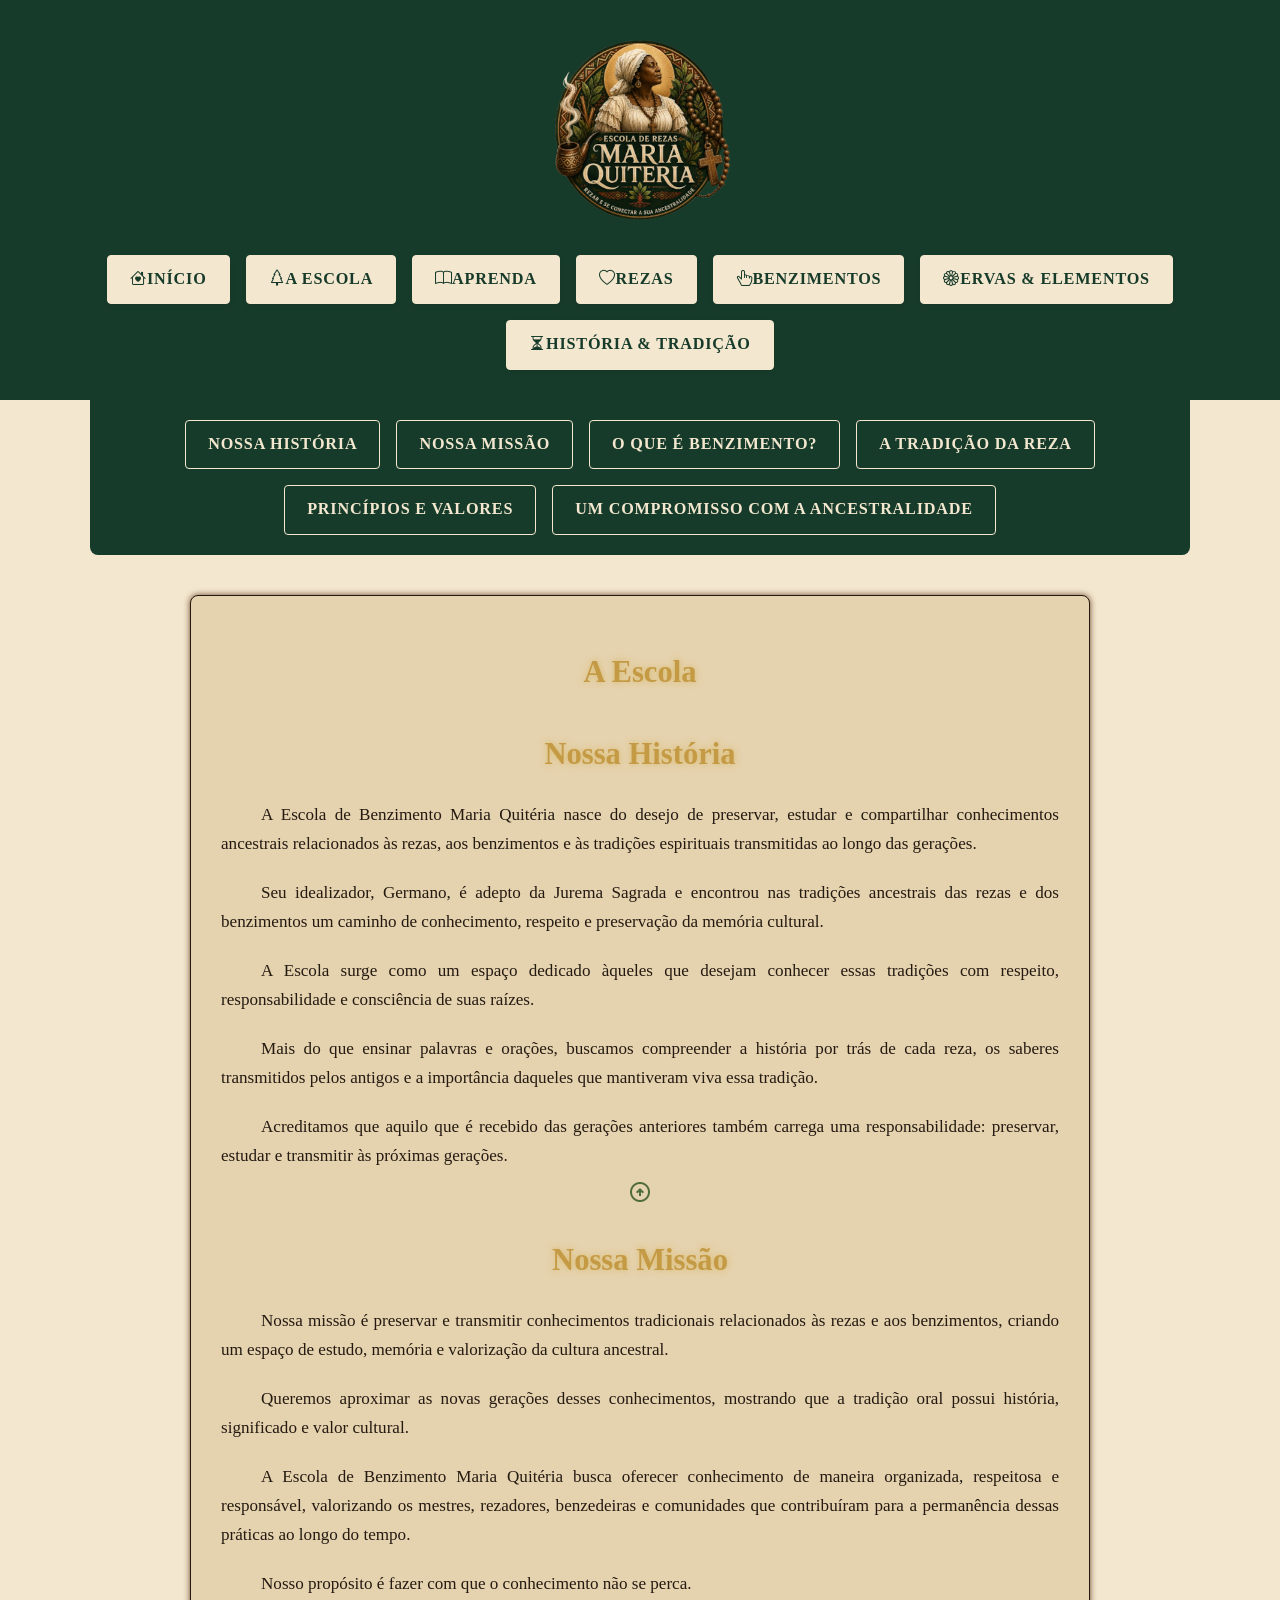
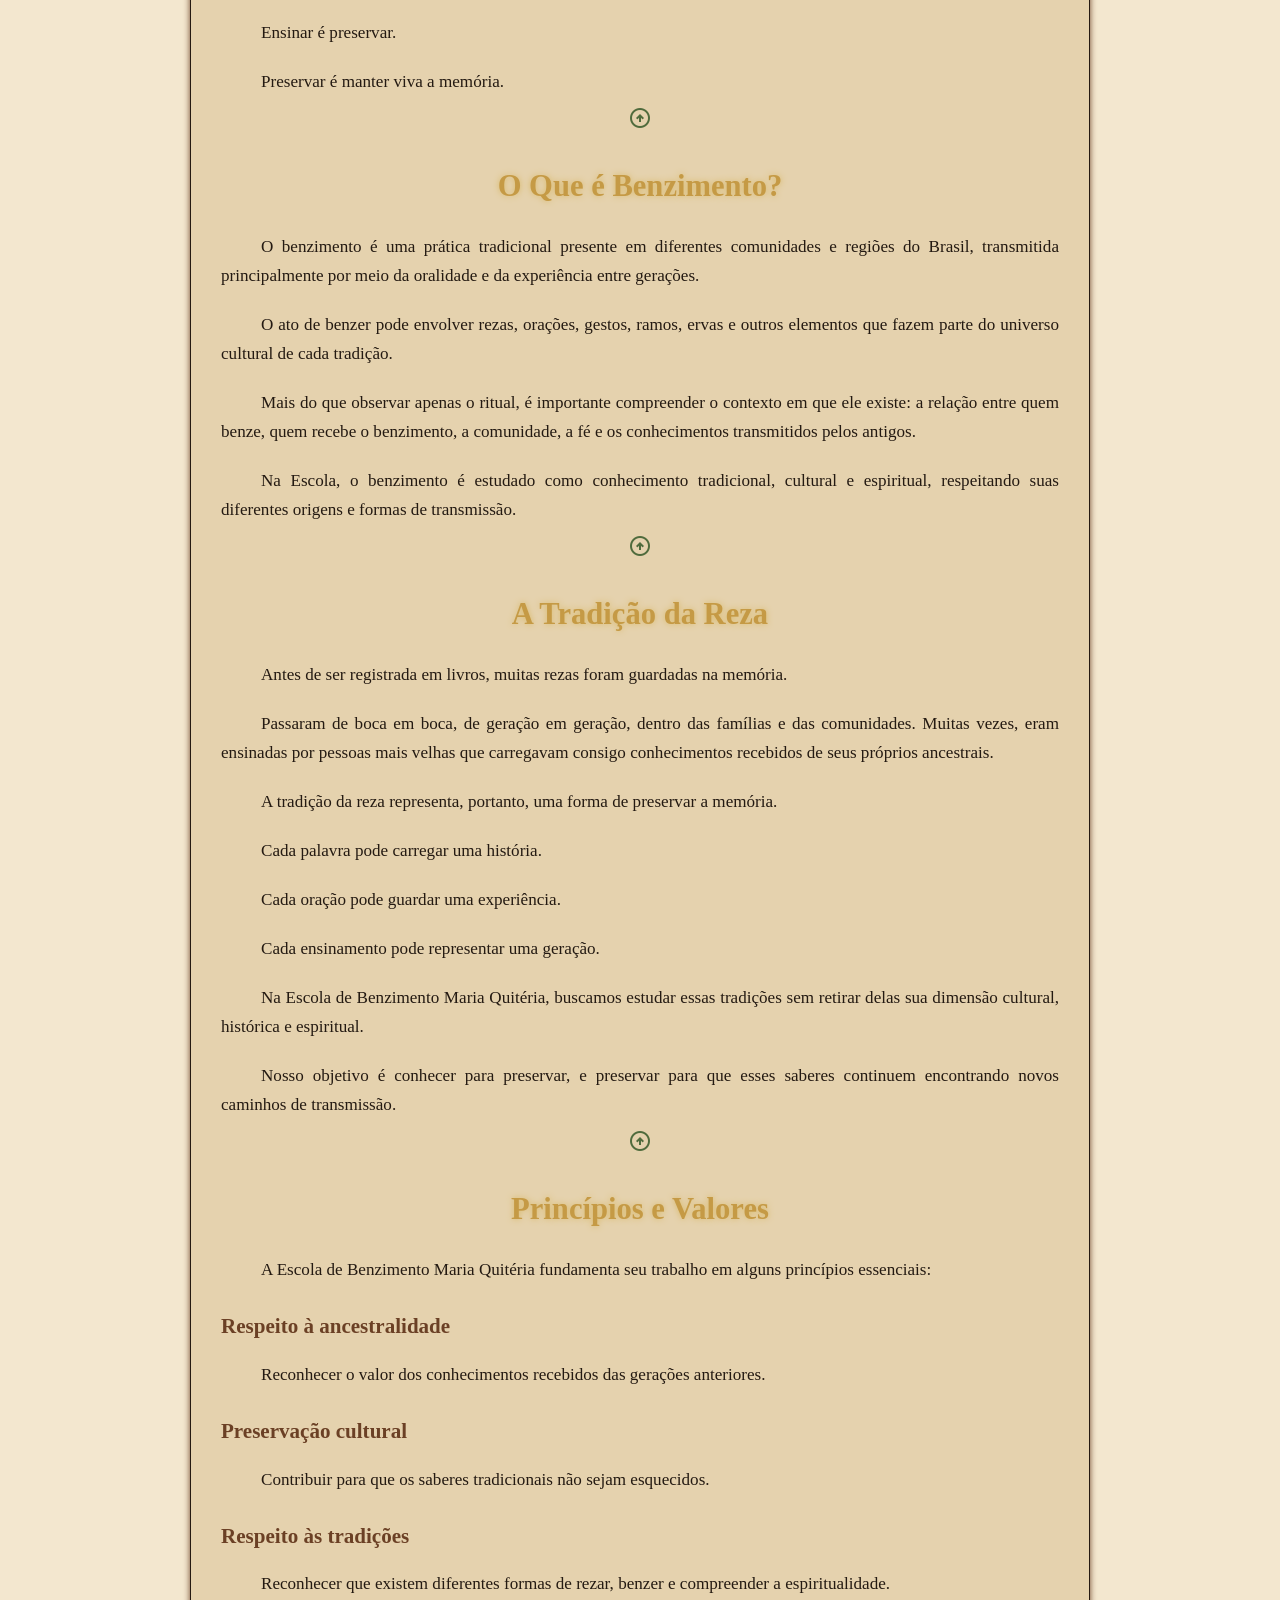
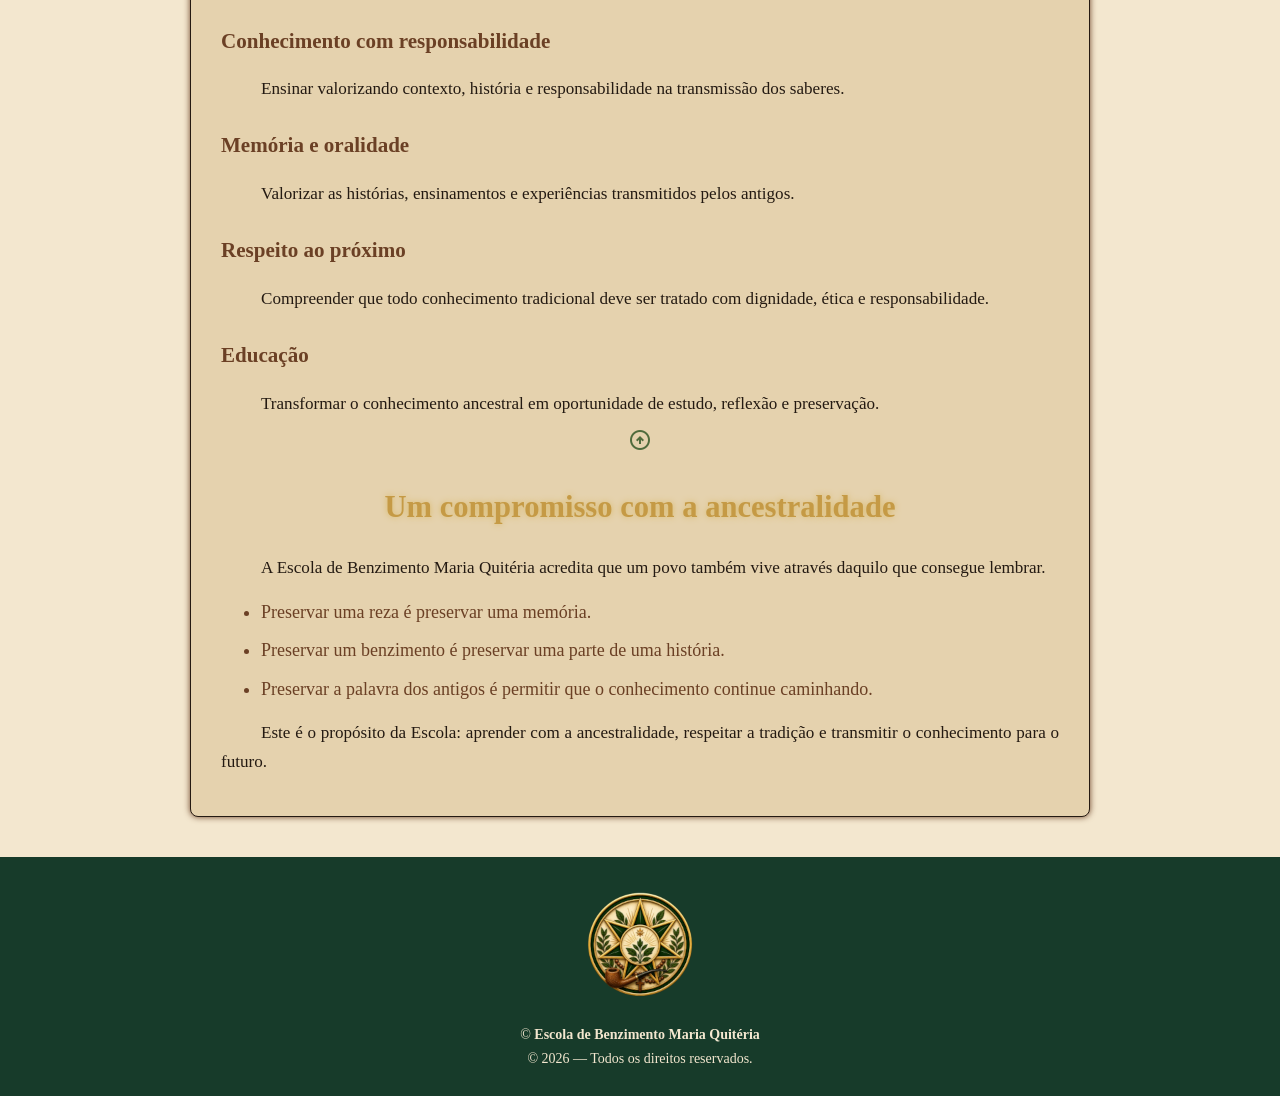
<file: index.html>
<!DOCTYPE html>
<html lang="pt-BR">
<head>
                    <meta charset="UTF-8">
                    <meta name="viewport" content="width=device-width, initial-scale=1.0">
                    <link rel="stylesheet"href="https://cdn.jsdelivr.net/npm/bootstrap-icons@1.13.1/font/bootstrap-icons.min.css">
                   <link rel="stylesheet" href="https://fonts.googleapis.com/css2?family=Material+Symbols+Outlined:opsz,wght,FILL,GRAD@24,400,0,0&icon_names=arrow_circle_up" />
                    <link rel="stylesheet" href="estilos/style.css">
                    <title>Escola de Rezas | Maria Quitéria</title>
</head>
<body>
       <header>
          
          <img src="imagens/logo-1.png" alt="" class="logo">
          <nav class="menu">

                
                       <a href="#"><i class="bi bi-house-heart"></i><span>Início</span> </a>
                  
                       <a href="#"><i class="bi bi-tree"></i><span>A Escola</span> </a>
                   
                       <a href="#"> <i class="bi bi-book"></i> <span>Aprenda</span> </a>
                   
                       <a href="#"><i class="bi bi-heart"></i><span>Rezas</span></a>
                  
                       <a href="#"><i class="bi bi-hand-index-thumb"></i><span>Benzimentos</span></a>
                    
                       <a href="#"> <i class="bi bi-flower1"></i><span>Ervas &amp; Elementos</span> </a>
                   
                       <a href="#" class="box"><i class="bi bi-hourglass-split"></i><span>História &amp; Tradição</span></a>
                  
          </nav>     
       </header> 
       <nav class="nav-sub">
           <a href="#sub-1">Nossa História</a>
           <a href="#sub-2">Nossa Missão</a>
           <a href="#sub-3">O Que é Benzimento?</a>
           <a href="#sub-4">A Tradição da Reza</a>
           <a href="#sub-5">Princípios e Valores</a>
           <a href="#sub-6">Um compromisso com a ancestralidade</a>
            
       </nav>
       <main class="container">
           
           <section class="principal">
                    <h1>A Escola</h1>
                    <h2 id="sub-1">Nossa História</h2>

                    <p>A Escola de Benzimento Maria Quitéria nasce do desejo de preservar, estudar e compartilhar conhecimentos ancestrais relacionados às rezas, aos benzimentos e às tradições espirituais transmitidas ao longo das gerações.</p>

                    <p>Seu idealizador, Germano, é adepto da Jurema Sagrada e encontrou nas tradições ancestrais das rezas e dos benzimentos um caminho de conhecimento, respeito e preservação da memória cultural.</p>

                    <p>A Escola surge como um espaço dedicado àqueles que desejam conhecer essas tradições com respeito, responsabilidade e consciência de suas raízes.</p>

                    <p>Mais do que ensinar palavras e orações, buscamos compreender a história por trás de cada reza, os saberes transmitidos pelos antigos e a importância daqueles que mantiveram viva essa tradição.</p>

                    <p>Acreditamos que aquilo que é recebido das gerações anteriores também carrega uma responsabilidade: preservar, estudar e transmitir às próximas gerações.</p>
                  <a href="index.html" class="topo"><span class="material-symbols-outlined">arrow_circle_up</span></a>

                    <h2 id="sub-2">Nossa Missão</h2>

                    <p>Nossa missão é preservar e transmitir conhecimentos tradicionais relacionados às rezas e aos benzimentos, criando um espaço de estudo, memória e valorização da cultura ancestral.</p>

                    <p>Queremos aproximar as novas gerações desses conhecimentos, mostrando que a tradição oral possui história, significado e valor cultural.</p>

                    <p>A Escola de Benzimento Maria Quitéria busca oferecer conhecimento de maneira organizada, respeitosa e responsável, valorizando os mestres, rezadores, benzedeiras e comunidades que contribuíram para a permanência dessas práticas ao longo do tempo.</p>

                    <p>Nosso propósito é fazer com que o conhecimento não se perca.</p>

                    <p>Ensinar é preservar.</p>
                    <p>Preservar é manter viva a memória.</p>

                    <a href="index.html" class="topo"><span class="material-symbols-outlined">arrow_circle_up</span></a>

                    <h2 id="sub-3">O Que é Benzimento?</h2>

                    <p>O benzimento é uma prática tradicional presente em diferentes comunidades e regiões do Brasil, transmitida principalmente por meio da oralidade e da experiência entre gerações.</p>

                    <p>O ato de benzer pode envolver rezas, orações, gestos, ramos, ervas e outros elementos que fazem parte do universo cultural de cada tradição.</p>

                    <p>Mais do que observar apenas o ritual, é importante compreender o contexto em que ele existe: a relação entre quem benze, quem recebe o benzimento, a comunidade, a fé e os conhecimentos transmitidos pelos antigos.</p>

                    <p>Na Escola, o benzimento é estudado como conhecimento tradicional, cultural e espiritual, respeitando suas diferentes origens e formas de transmissão.</p>
                     <a href="index.html" class="topo"><span class="material-symbols-outlined">arrow_circle_up</span></a>
                    <h2 id="sub-4">A Tradição da Reza</h2>

                    <p>Antes de ser registrada em livros, muitas rezas foram guardadas na memória.</p>

                    <p>Passaram de boca em boca, de geração em geração, dentro das famílias e das comunidades. Muitas vezes, eram ensinadas por pessoas mais velhas que carregavam consigo conhecimentos recebidos de seus próprios ancestrais.</p>

                    <p>A tradição da reza representa, portanto, uma forma de preservar a memória.</p>

                    <p>Cada palavra pode carregar uma história.</p>
                    <p>Cada oração pode guardar uma experiência.</p>
                    <p>Cada ensinamento pode representar uma geração.</p>

                    <p>Na Escola de Benzimento Maria Quitéria, buscamos estudar essas tradições sem retirar delas sua dimensão cultural, histórica e espiritual.</p>

                    <p>Nosso objetivo é conhecer para preservar, e preservar para que esses saberes continuem encontrando novos caminhos de transmissão.</p>
                     <a href="index.html" class="topo"><span class="material-symbols-outlined">arrow_circle_up</span></a>
                    <h2 id="sub-5">Princípios e Valores</h2>

                    <p>A Escola de Benzimento Maria Quitéria fundamenta seu trabalho em alguns princípios essenciais:</p>

                    
                    <h3>Respeito à ancestralidade</h3>
                    <p>Reconhecer o valor dos conhecimentos recebidos das gerações anteriores.</p>


                    <h3>Preservação cultural</h3>
                    <p>Contribuir para que os saberes tradicionais não sejam esquecidos.</p>

                    <h3>Respeito às tradições</h3>
                    <p>Reconhecer que existem diferentes formas de rezar, benzer e compreender a espiritualidade.</p>

                    <h3>Conhecimento com responsabilidade</h3>
                    <p>Ensinar valorizando contexto, história e responsabilidade na transmissão dos saberes.</p>

                    <h3>Memória e oralidade</h3>
                    <p>Valorizar as histórias, ensinamentos e experiências transmitidos pelos antigos.</p>

                    <h3>Respeito ao próximo</h3>
                    <p>Compreender que todo conhecimento tradicional deve ser tratado com dignidade, ética e responsabilidade.</p>

                    <h3>Educação</h3>
                    <p>Transformar o conhecimento ancestral em oportunidade de estudo, reflexão e preservação.</p>
                     <a href="index.html" class="topo"><span class="material-symbols-outlined">arrow_circle_up</span></a>
                    <h2 id="sub-6">Um compromisso com a ancestralidade</h2>

                    <p>A Escola de Benzimento Maria Quitéria acredita que um povo também vive através daquilo que consegue lembrar.</p>

                    <ul>
                                        <li>Preservar uma reza é preservar uma memória.</li>
                                        <li>Preservar um benzimento é preservar uma parte de uma história.</li>
                                        <li>Preservar a palavra dos antigos é permitir que o conhecimento continue caminhando.</li>
                    </ul>

                    <p>Este é o propósito da Escola: aprender com a ancestralidade, respeitar a tradição e transmitir o conhecimento para o futuro.</p>
      </section>
      </main>
          
       <footer>
           <figure>
              <img src="imagens/logo-footer-1.png" alt="logo-footer">
              <figcaption> &copy <strong>Escola de Benzimento Maria Quitéria</strong> <br>
© 2026 — Todos os direitos reservados.

</figcaption>      
           </figure>         
       </footer>            
                    
</body>
</html>
</file>
<file: estilos/style.css>
@charset "UTF-8";

:root {

    /* =========================
       CORES PRINCIPAIS
       ========================= */

    --verde-jurema: #173B2A;
    --verde-mata: #28533A;
    --verde-folha: #4F6B3C;

    /* =========================
       CORES TERROSAS
       ========================= */

    --marrom-madeira: #6B4025;
    --marrom-terra: #8A5A35;
    --terracota: #A65F32;

    /* =========================
       DOURADOS
       ========================= */

    --dourado-antigo: #C59A45;
    --ouro-claro: #D8B866;

    /* =========================
       FUNDOS CLAROS
       ========================= */

    --creme: #F3E7CF;
    --pergaminho: #E5D2AE;

    /* =========================
       TEXTOS
       ========================= */

    --marrom-escuro: #241A12;
    --font-titulo:"Cormorant Garamond", serif;
}
/* =====================================================
                    Reset & Configurações Globais
   ===================================================== */
* {
    margin: 0;
    padding: 0;
    box-sizing: border-box;            
}

body {
    font-family: "EB Garamond", serif;
    font-size: 18px;
    line-height: 1.7;
    background-color: var(--creme);
    text-align: center;
}

/* =====================================================
                    Cabeçalho & Logo
   ===================================================== */
header {
    background-color: var(--verde-jurema); 
    padding: 30px 20px;
    width: 100%; /* Previne rolagem horizontal indesejada */
}

.logo {
    margin: 10px auto 25px; 
    text-align: center;  
    width: 180px;             
}

/* =====================================================
               Menus (Mobile First: Grid)
   ===================================================== */
.menu, 
.nav-sub {
    display: grid;
    grid-template-columns: repeat(2, 1fr);
    gap: 12px;
    justify-content: center;
    max-width: 1100px;
    margin: 0 auto;
}

/* Centraliza o 7º botão sozinho na última linha no Mobile */
.menu a:last-child
 {
    grid-column: 1 / -1;
    justify-self: center;
    width: 50%; /* Mantém a proporção dos outros botões */
}

/* Estilização Harmônica dos Botões dos Menus */
.menu a,
.nav-sub a {
    display: inline-flex;
    align-items: center;
    justify-content: center;
    text-decoration: none;   
    padding: 10px 18px;
    border-radius: 4px;
    
    /* Tipografia Refinada e Harmônica */
    font-family: "EB Garamond", serif;
    font-size: 0.85em;
    font-weight: 600;
    letter-spacing: 0.8px;
    text-transform: uppercase;
    
    transition: all 0.3s cubic-bezier(0.25, 0.8, 0.25, 1);
}

/* Cores do Menu Principal */
.menu a {
    color: var(--verde-jurema); 
    background-color: var(--creme);
    border: 1px solid var(--creme);  
    box-shadow: 0 2px 4px rgba(0,0,0,0.08);
}

.menu a:hover {
    background-color: var(--verde-jurema);  
    color: var(--creme); 
    transform: translateY(-3px); /* Flutuação suave para cima */
    box-shadow: 0 4px 8px rgba(0,0,0,0.15);
}

/* Estilos Específicos do Sub-Menu */
.nav-sub {
    background-color: var(--verde-jurema); 
    border-radius: 0px 0px 8px 8px;
    padding: 20px ; 
    width: 100%;
}

.nav-sub a {
    color: var(--creme); 
    border: 1px solid var(--creme);  
    background-color: transparent;
    font-size: 14px;
}

.nav-sub a:hover {
    background-color: var(--creme);  
    color: var(--verde-jurema);  
    border-color: var(--verde-mata);
    transform: translateY(-3px);            
}

/* =====================================================
                    Conteúdo Principal
   ===================================================== */
.container {
    max-width: 900px; /* Largura ideal de leitura para texto */
    width: 90%;
    margin: 40px auto;
    padding: 30px;
    background-color: var(--pergaminho);
    border: 1px solid var(--marrom-escuro);
    border-radius: 8px;
    box-shadow: 0px 0px 6px var(--marrom-madeira);
}

section h1, 
section h2 {
    color: var(--dourado-antigo); 
    padding: 20px 0 10px;
    font-size: 1.7em;
    font-family: var(--font-titulo);
    text-shadow: 0px 0px 6px var(--ouro-claro); /* Corrigido de opx para 0px */               
}

section h3 {
    text-align: left;  
    padding: 15px 0 5px; 
    color: var(--marrom-madeira);             
}

section p {
    text-align: justify;
    font-size: 0.95em;
    text-indent: 40px;  
    padding: 10px 0;  
    color: var(--marrom-escuro);             
}

section a {
    text-decoration: none;
}

section a span {
    color: var(--verde-folha);
    transition: color 0.3s ease;
}

section a span:hover {
    color: var(--verde-jurema); 
}

section ul {
    margin-left: 40px; 
    text-align: left;              
}

section ul li {
    color: var(--marrom-madeira); 
    padding: 4px 0;             
}

/* =====================================================
                    Rodapé
   ===================================================== */
footer {
    background-color: var(--verde-jurema);  
    color: var(--creme);
    font-size: 14px;
    padding: 25px 20px;         
}

/* =====================================================
        Tablet & Desktop (Lado a lado fluido)
   ===================================================== */
@media screen and (min-width: 768px) {
    .menu, 
    .nav-sub {
        display: flex; /* Flexbox alinha todos lado a lado na mesma linha */
        flex-wrap: wrap;
        justify-content: center;
        align-items: center;
        gap: 16px;
    }

    /* Reseta a regra de centralização do último filho do mobile */
    .menu a:last-child,
    .nav-sub a:last-child {
        grid-column: auto;
        width: auto;
    }

    .menu a,
    .nav-sub a {
        font-size: 0.9em;
        padding: 10px 22px;
    }
}
</file>
